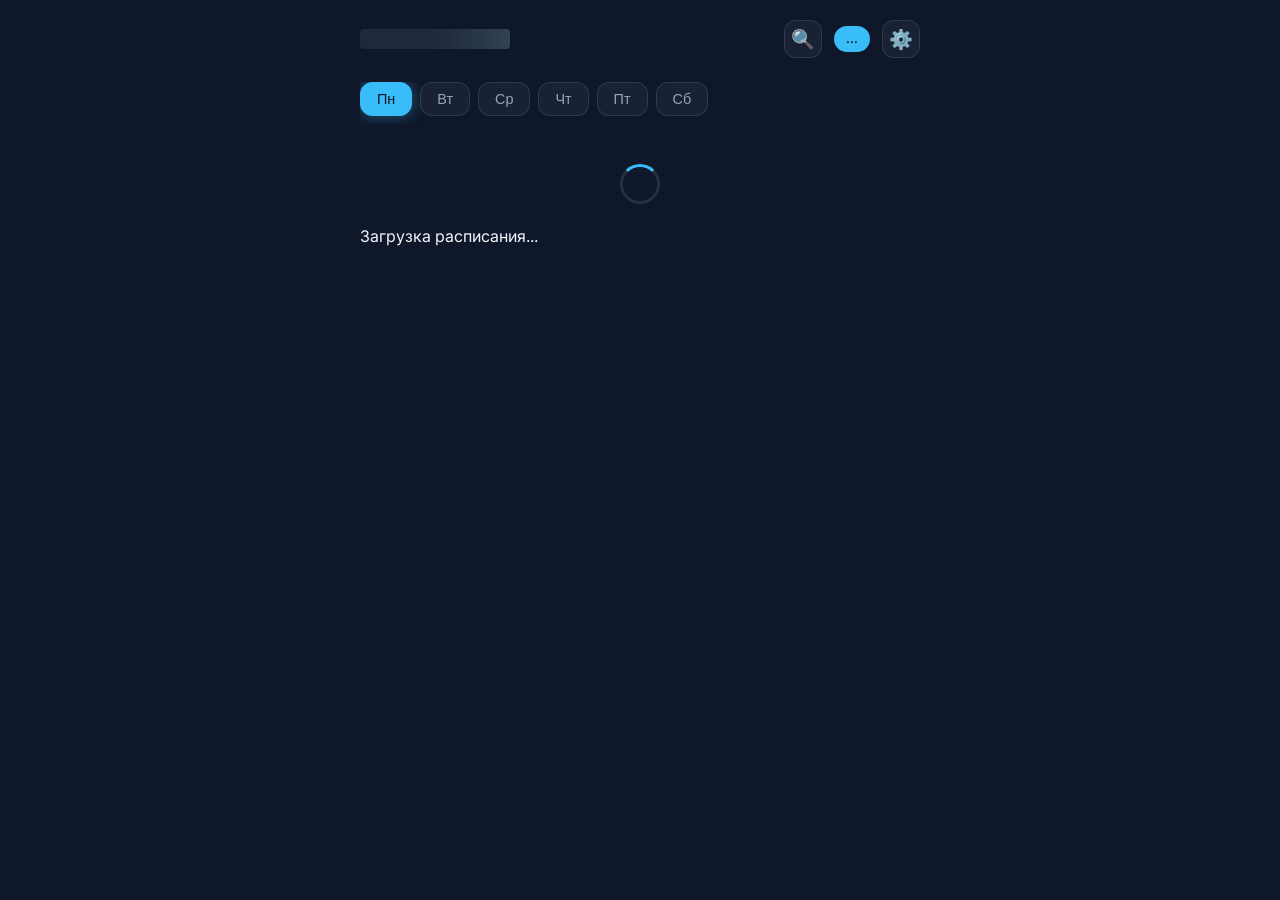
<file: cs_vsu_schedule(app)/webapp/static/index.html>
<!DOCTYPE html>
<html lang="ru">

<head>
    <meta charset="UTF-8">
    <meta name="viewport" content="width=device-width, initial-scale=1.0, maximum-scale=1.0, user-scalable=no">
    <title>Расписание ВГУ</title>
    <script src="https://telegram.org/js/telegram-web-app.js"></script>
    <link rel="stylesheet" href="style.css?v=3.5">
    <link href="https://fonts.googleapis.com/css2?family=Inter:wght@300;400;600;700&display=swap" rel="stylesheet">
</head>

<body class="dark-theme">
    <div id="app">
        <header>
            <div class="user-info" id="user-info">
                <div class="skeleton" style="width: 150px; height: 20px;"></div>
            </div>
            <div class="header-actions">
                <button id="search-btn" class="icon-btn">🔍</button>
                <div class="week-badge" id="week-badge">...</div>
                <button id="settings-btn" class="icon-btn">⚙️</button>
            </div>
        </header>

        <nav class="days-nav" id="days-nav">
            <button class="day-btn active" data-day="Понедельник">Пн</button>
            <button class="day-btn" data-day="Вторник">Вт</button>
            <button class="day-btn" data-day="Среда">Ср</button>
            <button class="day-btn" data-day="Четверг">Чт</button>
            <button class="day-btn" data-day="Пятница">Пт</button>
            <button class="day-btn" data-day="Суббота">Сб</button>
        </nav>

        <div id="countdown-container" class="countdown-card hidden">
            <div class="countdown-label" id="countdown-label"></div>
            <div class="countdown-timer" id="countdown-timer"></div>
            <div id="countdown-intra" class="countdown-intra"></div>
            <div class="countdown-sub" id="countdown-sub"></div>
        </div>

        <main id="schedule-container">
            <div class="loading-container">
                <div class="loader"></div>
                <p>Загрузка расписания...</p>
            </div>
        </main>

        <!-- Поиск -->
        <div id="search-overlay" class="overlay hidden">
            <div class="modal">
                <div class="modal-header">
                    <h2>Поиск</h2>
                    <button class="close-btn" id="close-search">&times;</button>
                </div>
                <div class="search-tabs">
                    <button class="tab-btn active" data-tab="teacher">👨‍🏫 Препод</button>
                    <button class="tab-btn" data-tab="rooms">🚪 Аудитории</button>
                </div>
                <div id="teacher-search-box" class="search-box">
                    <div class="form-group">
                        <input type="text" id="teacher-input" placeholder="Фамилия преподавателя...">
                    </div>
                    <button id="do-teacher-search" class="primary-btn">Найти пары</button>
                </div>
                <div id="rooms-search-box" class="search-box hidden">
                    <div class="form-group"><label>День недели</label><select id="room-day-select"></select></div>
                    <div class="form-group"><label>Тип недели</label><select id="room-week-select"><option value="0">Числитель</option><option value="1">Знаменатель</option></select></div>
                    <div class="form-group"><label>Выберите пару по времени</label><select id="room-slot-select"></select></div>
                    <button id="do-room-search" class="primary-btn">Найти свободные</button>
                </div>
                <div id="search-results" class="search-results-list"></div>
            </div>
        </div>

        <!-- Настройки времени -->
        <div id="time-settings-overlay" class="overlay hidden">
            <div class="modal">
                <div class="modal-header">
                    <h2>Трекер времени</h2>
                    <button class="close-btn" id="close-time-settings">&times;</button>
                </div>
                <div class="modal-scroll-area">
                    <div class="form-group-flex">
                        <label>Виджет отсчета</label>
                        <input type="checkbox" id="timer-toggle" class="toggle-switch">
                    </div>
                    <div class="form-group">
                        <label>Начинать отсчет утром</label>
                        <select id="timer-threshold-select">
                            <option value="0">С начала дня (00:00)</option>
                            <option value="5">За 5 часов до пары</option>
                            <option value="2">За 2 часа до пары</option>
                            <option value="1">За 1 час до пары</option>
                            <option value="-1">Только во время пар</option>
                        </select>
                    </div>
                    <div class="form-group-flex">
                        <label>Отсчет до перерыва (5 мин)</label>
                        <input type="checkbox" id="intra-break-toggle" class="toggle-switch">
                    </div>
                </div>
                <button id="back-to-settings" class="primary-btn">Готово</button>
            </div>
        </div>

        <!-- Регистрация -->
        <div id="registration-overlay" class="overlay hidden">
            <div class="modal">
                <div class="modal-header">
                    <h2 id="reg-title">Регистрация</h2>
                    <button class="close-btn" id="close-registration">&times;</button>
                </div>
                <div class="form-group"><label>Курс</label><select id="course-select"><option value="">Выберите курс</option></select></div>
                <div class="form-group"><label>Группа</label><select id="group-select" disabled><option value="">Выберите группу</option></select></div>
                <div class="form-group">
                    <label>Подгруппа</label>
                    <div class="subgroup-toggle"></div>
                </div>
                <button id="save-profile" class="primary-btn">Сохранить</button>
            </div>
        </div>

        <!-- Основные настройки -->
        <div id="settings-overlay" class="overlay hidden">
            <div class="modal">
                <div class="modal-header">
                    <h2>Настройки</h2>
                    <button class="close-btn" id="close-settings">&times;</button>
                </div>
                <div class="modal-scroll-area">
                    <div class="settings-section">
                        <h3>Режим отображения</h3>
                        <div class="mode-grid">
                            <button class="mode-btn" data-mode="обычный">Обычный</button>
                            <button class="mode-btn" data-mode="po***">Po***</button>
                            <button class="mode-btn" data-mode="пивко">Пивко</button>
                        </div>
                    </div>
                    <div class="settings-section">
                        <h3>Трекер</h3>
                        <button id="open-time-settings" class="secondary-btn">Управление временем 🕒</button>
                    </div>
                    <div class="settings-section">
                        <h3>Профиль</h3>
                        <button id="edit-profile-btn" class="secondary-btn">Изменить курс/группу</button>
                    </div>
                    <div class="settings-section">
                        <h3>Поддержка</h3>
                        <button id="open-report-btn" class="secondary-btn">Сообщить об ошибке</button>
                    </div>
                </div>
            </div>
        </div>

        <!-- Жалоба -->
        <div id="report-overlay" class="overlay hidden">
            <div class="modal">
                <div class="modal-header">
                    <h2>Жалоба</h2>
                    <button class="close-btn" id="close-report">&times;</button>
                </div>
                <p class="hint">Опишите проблему:</p>
                <textarea id="report-text" placeholder="Ваше сообщение..."></textarea>
                <button id="send-report" class="primary-btn">Отправить админу</button>
            </div>
        </div>
    </div>
    <script src="script.js?v=4.0"></script>
</body>

</html>
</file>
<file: cs_vsu_schedule(app)/webapp/static/style.css>
:root {
    --bg-color: #0f172a;
    --card-bg: rgba(30, 41, 59, 0.7);
    --accent-color: #38bdf8;
    --text-primary: #f1f5f9;
    --text-secondary: #94a3b8;
    --glass-border: rgba(255, 255, 255, 0.1);
    --shadow: 0 8px 32px 0 rgba(0, 0, 0, 0.37);
}

* {
    box-sizing: border-box;
    margin: 0; padding: 0;
    -webkit-tap-highlight-color: transparent;
}

body {
    font-family: 'Inter', sans-serif;
    background-color: var(--bg-color);
    color: var(--text-primary);
    overflow-x: hidden;
    line-height: 1.5;
}

body.no-scroll {
    overflow: hidden;
    position: fixed;
    width: 100%;
}

#app {
    max-width: 600px;
    margin: 0 auto;
    padding: 20px;
    min-height: 100vh;
}

header {
    display: flex;
    justify-content: space-between;
    align-items: center;
    margin-bottom: 24px;
}

.header-actions {
    display: flex;
    align-items: center;
    gap: 12px;
}

.icon-btn {
    background: var(--card-bg);
    border: 1px solid var(--glass-border);
    color: var(--text-primary);
    width: 38px;
    height: 38px;
    border-radius: 12px;
    display: flex;
    align-items: center;
    justify-content: center;
    cursor: pointer;
    font-size: 1.2rem;
    transition: all 0.2s ease;
}
.icon-btn:active { transform: scale(0.9); }

.user-info h1 { font-size: 1.2rem; font-weight: 700; }
.user-info p { font-size: 0.8rem; color: var(--text-secondary); }

.week-badge {
    background: var(--accent-color);
    color: var(--bg-color);
    padding: 4px 12px;
    border-radius: 20px;
    font-size: 0.75rem;
    font-weight: 600;
    text-transform: uppercase;
}

/* Days Nav */
.days-nav {
    display: flex;
    gap: 8px;
    overflow-x: auto;
    padding-bottom: 8px;
    margin-bottom: 20px;
    scrollbar-width: none;
}
.days-nav::-webkit-scrollbar { display: none; }

.day-btn {
    background: var(--card-bg);
    border: 1px solid var(--glass-border);
    color: var(--text-secondary);
    padding: 8px 16px;
    border-radius: 12px;
    cursor: pointer;
    transition: all 0.3s ease;
    white-space: nowrap;
    font-size: 0.9rem;
}
.day-btn.active {
    background: var(--accent-color);
    color: var(--bg-color);
    border-color: var(--accent-color);
    box-shadow: 0 0 15px rgba(56, 189, 248, 0.4);
}

/* Countdown Card */
.countdown-card {
    background: linear-gradient(135deg, #1e293b 0%, #0f172a 100%);
    border: 1px solid var(--accent-color);
    border-radius: 20px;
    padding: 20px;
    margin-bottom: 24px;
    text-align: center;
    box-shadow: 0 10px 25px -5px rgba(56, 189, 248, 0.3);
    animation: pulse 4s infinite ease-in-out;
}
@keyframes pulse {
    0%, 100% { box-shadow: 0 10px 25px -5px rgba(56, 189, 248, 0.2); }
    50% { box-shadow: 0 10px 35px -5px rgba(56, 189, 248, 0.5); }
}

.countdown-label { font-size: 0.8rem; color: var(--text-secondary); text-transform: uppercase; margin-bottom: 8px; }
.countdown-timer { font-size: 2.5rem; font-weight: 800; color: var(--accent-color); margin-bottom: 4px; }
.countdown-intra {
    font-size: 0.9rem;
    color: #fbbf24;
    font-weight: 600;
    margin-bottom: 8px;
}
.countdown-sub { font-size: 0.85rem; color: var(--text-primary); font-weight: 500; }

/* Schedule List */
#schedule-container { display: flex; flex-direction: column; gap: 12px; }
.lesson-card {
    background: var(--card-bg);
    backdrop-filter: blur(8px);
    border: 1px solid var(--glass-border);
    border-radius: 16px;
    padding: 16px;
    box-shadow: var(--shadow);
}
.lesson-time { font-size: 0.75rem; color: var(--accent-color); font-weight: 600; margin-bottom: 4px; }
.lesson-name { font-size: 1rem; font-weight: 600; }

/* Overlay & Modal */
.overlay {
    position: fixed;
    top: 0; left: 0; right: 0; bottom: 0;
    background: rgba(15, 23, 42, 0.9);
    backdrop-filter: blur(10px);
    -webkit-backdrop-filter: blur(10px);
    display: flex;
    align-items: center;
    justify-content: center;
    z-index: 1000;
    padding: 20px;
}
.overlay.hidden { display: none !important; }

.modal {
    background: #1e293b;
    border: 1px solid var(--glass-border);
    padding: 25px;
    border-radius: 24px;
    width: 100%;
    max-width: 450px;
    max-height: 85vh;
    display: flex;
    flex-direction: column;
    overflow: hidden;
    box-shadow: var(--shadow);
}

.modal-header {
    display: flex;
    justify-content: space-between;
    align-items: center;
    margin-bottom: 20px;
    flex-shrink: 0;
}
.modal-header h2 { font-size: 1.25rem; }

.search-results-list, .modal-scroll-area {
    flex-grow: 1;
    overflow-y: auto;
    padding-right: 8px;
    -webkit-overflow-scrolling: touch;
}
.search-results-list::-webkit-scrollbar, .modal-scroll-area::-webkit-scrollbar { width: 4px; }
.search-results-list::-webkit-scrollbar-thumb, .modal-scroll-area::-webkit-scrollbar-thumb { background: var(--accent-color); border-radius: 10px; }

/* Toggles & Form Groups */
.form-group-flex {
    display: flex;
    justify-content: space-between;
    align-items: center;
    margin-bottom: 15px;
}
.form-group-flex label { font-size: 0.9rem; }

.toggle-switch {
    appearance: none;
    width: 40px; height: 20px;
    background: rgba(255,255,255,0.1);
    border-radius: 20px;
    position: relative;
    cursor: pointer;
    border: 1px solid var(--glass-border);
}
.toggle-switch:checked { background: var(--accent-color); }
.toggle-switch::before {
    content: ''; position: absolute;
    width: 14px; height: 14px;
    background: white; border-radius: 50%;
    top: 2px; left: 2px; transition: 0.3s;
}
.toggle-switch:checked::before { left: 22px; }

.search-tabs {
    display: flex; gap: 10px; margin-bottom: 20px;
    background: rgba(0,0,0,0.2); padding: 5px; border-radius: 12px;
}
.tab-btn {
    flex: 1; padding: 10px; border: none; background: transparent;
    color: var(--text-secondary); border-radius: 8px; font-weight: 600;
}
.tab-btn.active { background: var(--accent-color); color: var(--bg-color); }

.mode-grid, .subgroup-toggle { display: grid; grid-template-columns: repeat(3, 1fr); gap: 10px; margin-top: 10px; }
.mode-btn, .sub-btn {
    background: var(--card-bg); border: 1px solid var(--glass-border);
    color: var(--text-primary); padding: 12px 5px; border-radius: 12px;
    font-size: 0.85rem; cursor: pointer; transition: 0.2s;
}
.mode-btn.active, .sub-btn.active { background: var(--accent-color); color: var(--bg-color); border-color: var(--accent-color); font-weight: 600; }

.form-group { margin-bottom: 20px; }
.form-group label { display: block; font-size: 0.85rem; color: var(--text-secondary); margin-bottom: 8px; }

select, input[type="text"], textarea {
    width: 100%; background: #0f172a; border: 1px solid var(--glass-border);
    color: white; padding: 12px; border-radius: 12px; font-size: 1rem; outline: none;
}
textarea { height: 120px; resize: none; font-family: inherit; }
select:focus, input[type="text"]:focus, textarea:focus { border-color: var(--accent-color); }

.primary-btn {
    width: 100%; padding: 14px; background: var(--accent-color);
    color: var(--bg-color); border: none; border-radius: 12px;
    font-size: 1rem; font-weight: 700; cursor: pointer; margin-top: 10px;
}
.secondary-btn {
    width: 100%; padding: 12px; background: transparent;
    border: 1px solid var(--accent-color); color: var(--accent-color);
    border-radius: 12px; font-weight: 600; cursor: pointer; margin-bottom: 10px;
}

.room-card { background: rgba(255,255,255,0.08); border-radius: 15px; padding: 15px; margin-bottom: 10px; }
.room-card h4 { color: var(--accent-color); font-size: 0.8rem; margin-bottom: 5px; text-transform: uppercase; }
.search-item { background: rgba(255,255,255,0.05); padding: 12px; border-radius: 10px; border-left: 3px solid var(--accent-color); margin-bottom: 8px; }

.loader { width: 40px; height: 40px; border: 3px solid var(--glass-border); border-top: 3px solid var(--accent-color); border-radius: 50%; animation: spin 1s linear infinite; margin: 20px auto; }
@keyframes spin { 0% { transform: rotate(0deg); } 100% { transform: rotate(360deg); } }
.skeleton { background: linear-gradient(90deg, #1e293b 25%, #334155 50%, #1e293b 75%); background-size: 200% 100%; animation: skeleton-loading 1.5s infinite; border-radius: 4px; }
@keyframes skeleton-loading { 0% { background-position: 200% 0; } 100% { background-position: -200% 0; } }
.hidden { display: none !important; }
.hint { font-size: 0.85rem; color: var(--text-secondary); margin-bottom: 10px; }
.close-btn { background: transparent; border: none; color: var(--text-secondary); font-size: 1.5rem; cursor: pointer; }
</file>
